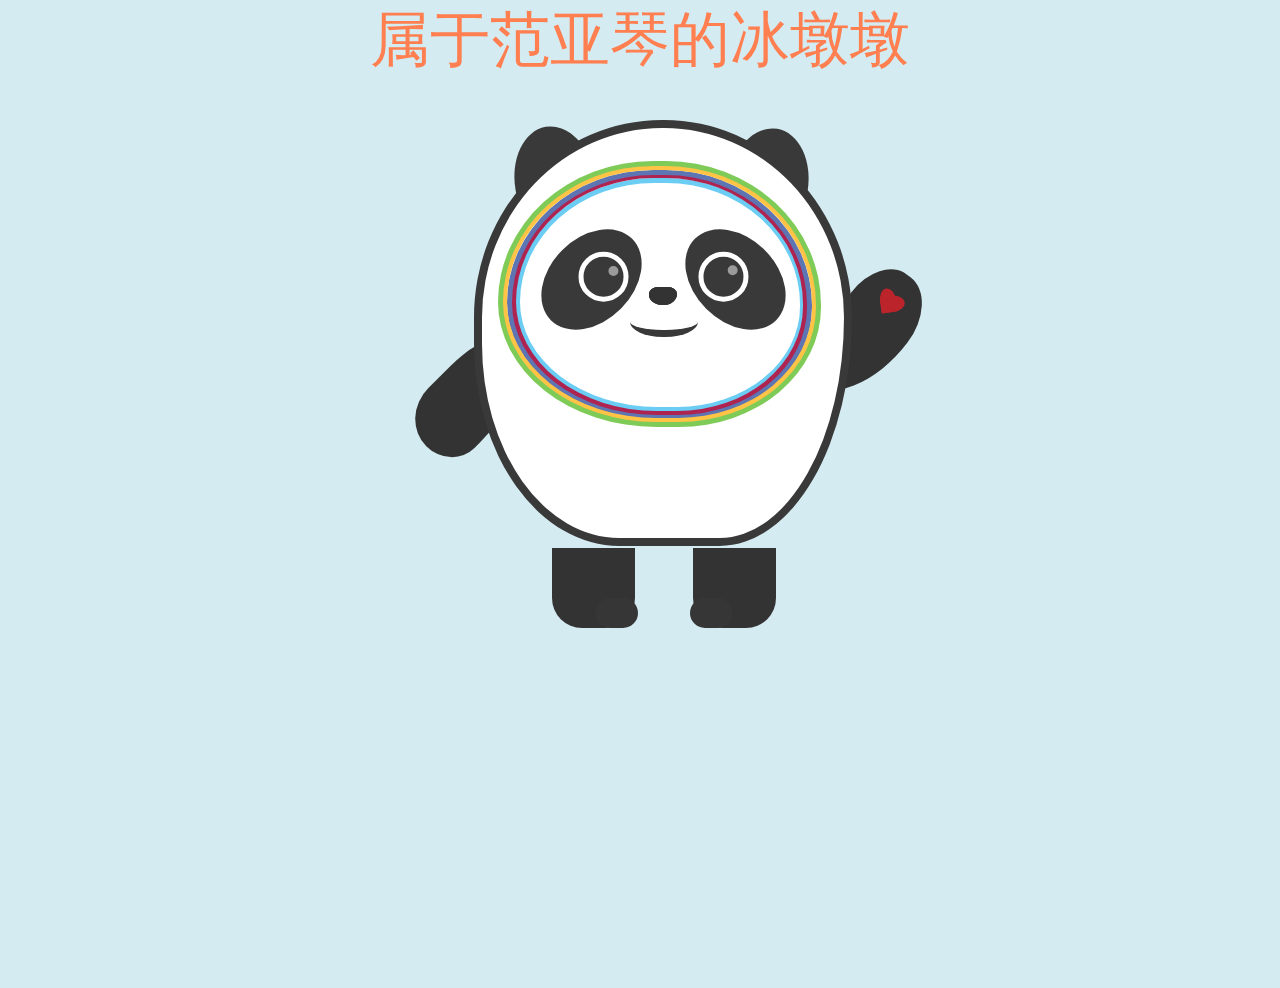
<file: bingdundun.html>
<!DOCTYPE html>
<html>
	<head>
		<meta charset="utf-8">
		<title></title>
		<style>
			* {
				margin: 0;
				padding: 0
			}

			body {
				font: 15px "Microsoft YaHei", Arial, Helvetica, sans-serif;
				background: #d4ebf1;
				color: #000;
			}

			.m_body {
				width: 362px;
				height: 410px;
				border: #393939 8px solid;
				margin: 50px auto;
				border-radius: 88% 88% 62% 68% / 82% 82% 95% 84%;
				position: absolute;
				left: 109px;
				top: -30px;
				background: #fff;
			}

			.ear1,
			.ear2 {
				background: #393939;
				width: 81px;
				height: 115px;
				border-radius: 50%;
				position: absolute;
				z-index: -1;
			}

			.ear1 {
				left: 150px;
				top: 26px;
				transform: rotate(-10deg);
			}

			.ear2 {
				left: 362px;
				top: 28px;
				transform: rotate(10deg);
			}

			.eye1,
			.eye2 {
				background: #393939;
				width: 83px;
				height: 115px;
				border-radius: 50%;
				position: absolute;
			}

			.eye1 {
				left: 185px;
				top: 122px;
				transform: rotate(45deg);
			}

			.eye2 {
				left: 329px;
				top: 122px;
				transform: rotate(-45deg);
			}

			.eye1:before,
			.eye2:before {
				content: "";
				width: 40px;
				height: 40px;
				border: #fff 5px solid;
				border-radius: 100%;
				position: absolute;
				animation-name: eyes-blink;
				animation-duration: 2s;
				animation-iteration-count: infinite;
			}

			.eye1:before {
				right: 10px;
				top: 22px;
			}

			.eye2:before {
				left: 10px;
				top: 22px;
			}

			.eye1:after,
			.eye2:after {
				content: "";
				width: 10px;
				height: 10px;
				background: #9b9b9b;
				border-radius: 100%;
				position: absolute;

			}

			.eye1:after {
				right: 27px;
				top: 31px;
			}

			.eye2:after {
				left: 41px;
				top: 44px;
			}

			.face {
				position: absolute;
				border-radius: 48% 48% 44% 49%/ 53% 54% 45% 47%;
			}

			.c_blue {
				border: #6bcdf3 5px solid;
				width: 280px;
				height: 224px;
				left: 150px;
				top: 78px;
			}

			.c_red {
				border: #af2350 5px solid;
				width: 287px;
				height: 233px;
				left: 146px;
				top: 73px;
			}

			.c_purple {
				border: #5d75b3 5px solid;
				width: 295px;
				height: 240px;
				left: 142px;
				top: 70px;
			}

			.c_yellow {
				border: #ffc346 5px solid;
				width: 305px;
				height: 248px;
				left: 137px;
				top: 65px;
			}

			.c_green {
				border: #7fcb58 5px solid;
				width: 313px;
				height: 256px;
				left: 133px;
				top: 61px;
			}

			.arm1,
			.arm2 {
				background: #333;
				position: absolute;
				z-index: -1;
			}

			.arm1 {
				width: 75px;
				height: 118px;
				left: 64px;
				top: 244px;
				transform: rotate(45deg);
				border-radius: 24% 69% 68% 76%/ 53% 95% 40% 52%;
				animation-name: beat;
				animation-duration: 3S;
				animation-iteration-count: infinite;
			}

			.arm2 {
				width: 75px;
				height: 148px;
				left: 463px;
				top: 162px;
				transform: rotate(37deg);
				border-radius: 56% 62% 98% 6%/ 40% 46% 80% 58%;
				animation-name: beat;
				animation-duration: 2s;
				animation-iteration-count: infinite;
			}

			.arm2:before {
				content: "";
				width: 16px;
				height: 24px;
				background: #bc242c;
				position: absolute;
				border-top-left-radius: 50%;
				border-top-right-radius: 50%;
				transform: rotate(45deg);
				left: 32px;
				top: 20px;
			}

			.arm2:after {
				content: "";
				width: 16px;
				height: 24px;
				background: #bc242c;
				position: absolute;
				border-top-left-radius: 50%;
				border-top-right-radius: 50%;
				transform: rotate(-45deg);
				left: 26px;
				top: 20px;
			}

			.arm_c {
				content: "";
				width: 16px;
				height: 24px;
				position: absolute;
				left: 426px;
				top: 20px;
			}

			.nose {
				background-color: #333333;
			}

			.nose:before,
			.nose:after {
				content: '';
				position: absolute;
				background-color: inherit;
			}

			.nose,
			.nose:before,
			.nose:after {
				width: 28px;
				height: 18px;
				border-radius: 42px 42px 60px 61px/ 30px 30px 50px 46px;
			}

			.nose {
				position: absolute;
				left: 284px;
				top: 187px;
			}

			.mouse {
				position: absolute;
				left: 265px;
				top: 205px;
				width: 68px;
				height: 25px;
				border-radius: 48%;
				border: #393939 7px solid;
				border-top: none;
				border-left: 0;
				border-right: 0;
				animation: move 0.8s linear infinite alternate;
			}

			.leg1,
			.leg2 {
				background: #333;
				position: absolute;
				width: 83px;
				height: 80px;
				border-radius: 0 0 30px 30px;
				z-index: -1;
			}

			.leg1 {
				left: 187px;
				top: 448px;
				-webkit-animation: leg-animation 2s infinite cubic-bezier(0.63, 0.15, 0.49, 0.93) 0s;
				animation: leg-animation 2s infinite cubic-bezier(0.63, 0.15, 0.49, 0.93) 0s;
			}

			.leg2 {
				left: 328px;
				top: 448px;
				-webkit-animation: leg-animation 2s infinite cubic-bezier(0.63, 0.15, 0.49, 0.93) 0s;
				animation: leg-animation 2s infinite cubic-bezier(0.63, 0.15, 0.49, 0.93) 0s;
			}

			.leg1:after,
			.leg2:after {
				content: "";
				width: 43px;
				height: 30px;
				position: absolute;
				background: #363636;
				border-radius: 30px;
			}

			.leg1:after {
				bottom: 0;
				right: -3px;
			}

			.leg2:after {
				bottom: 0;
				left: -3px;
			}


			@keyframes leg-animation {
				0% {
					height: 80px;
					-webkit-transform: translate3d(0, -80%, 0) rotate3d(0, 0, 1, 10deg) translate3d(0, 30%, 0);
					transform: translate3d(0, -80%, 0) rotate3d(0, 0, 1, 10deg) translate3d(0, 30%, 0);
				}

				25% {
					height: 60px;
				}

				50% {
					height: 80px;
					-webkit-transform: translate3d(0, -80%, 0) rotate3d(0, 0, 1, -15deg) translate3d(0, 30%, 0);
					transform: translate3d(0, -90%, 0) rotate3d(0, 0, 1, -15deg) translate3d(0, 30%, 0);
				}

				75% {
					height: 80px;
				}

				100% {
					height: 80px;
					-webkit-transform: translate3d(0, -80%, 0) rotate3d(0, 0, 1, 10deg) translate3d(0, 30%, 0);
					transform: translate3d(0, -80%, 0) rotate3d(0, 0, 1, 10deg) translate3d(0, 30%, 0);
				}
			}

			@-webkit-keyframes foot-animation {
				0% {
					-webkit-transform: translateX(-49%) rotateZ(-10deg);
					transform: translateX(-49%) rotateZ(-10deg);
				}

				15% {
					-webkit-transform: translateX(-49%) rotateZ(5deg);
					transform: translateX(-49%) rotateZ(5deg);
				}

				40% {
					-webkit-transform: translateX(-49%) rotateZ(0deg);
					transform: translateX(-49%) rotateZ(0deg);
				}

				50% {
					-webkit-transform: translateX(-49%) rotateZ(15deg);
					transform: translateX(-49%) rotateZ(15deg);
				}

				100% {
					-webkit-transform: translateX(-49%) rotateZ(-10deg);
					transform: translateX(-49%) rotateZ(-10deg);
				}
			}

			@keyframes foot-animation {
				0% {
					-webkit-transform: translateX(-49%) rotateZ(-10deg);
					transform: translateX(-49%) rotateZ(-10deg);
				}

				15% {
					-webkit-transform: translateX(-49%) rotateZ(5deg);
					transform: translateX(-49%) rotateZ(5deg);
				}

				40% {
					-webkit-transform: translateX(-49%) rotateZ(0deg);
					transform: translateX(-49%) rotateZ(0deg);
				}

				50% {
					-webkit-transform: translateX(-49%) rotateZ(15deg);
					transform: translateX(-49%) rotateZ(15deg);
				}

				100% {
					-webkit-transform: translateX(-49%) rotateZ(-10deg);
					transform: translateX(-49%) rotateZ(-10deg);
				}
			}

			@-webkit-keyframes foot-shadow-animation {
				0% {
					-webkit-transform: translateX(-50%) rotateZ(-8deg);
					transform: translateX(-50%) rotateZ(-8deg);
					bottom: -20px;
					width: 50px;
				}

				25% {
					bottom: -30px;
					width: 40px;
				}

				50% {
					-webkit-transform: translateX(-50%) rotateZ(13deg);
					transform: translateX(-50%) rotateZ(13deg);
					bottom: -20px;
					width: 50px;
				}

				100% {
					-webkit-transform: translateX(-50%) rotateZ(-8deg);
					transform: translateX(-50%) rotateZ(-8deg);
					bottom: -20px;
					width: 50px;
				}
			}

			@keyframes foot-shadow-animation {
				0% {
					-webkit-transform: translateX(-50%) rotateZ(-8deg);
					transform: translateX(-50%) rotateZ(-8deg);
					bottom: -20px;
					width: 50px;
				}

				25% {
					bottom: -30px;
					width: 40px;
				}

				50% {
					-webkit-transform: translateX(-50%) rotateZ(13deg);
					transform: translateX(-50%) rotateZ(13deg);
					bottom: -20px;
					width: 50px;
				}
			}

			100% {
				-webkit-transform: translateX(-50%) rotateZ(-8deg);
				transform: translateX(-50%) rotateZ(-8deg);
				bottom: -20px;
				width: 50px;
			}
			}

			@-webkit-keyframes eyes-blink {
				0% {
					height: 40px;
				}

				3% {
					height: 30px;
				}

				5% {
					height: 20px;
				}

				100% {
					height: 40px;
				}
			}

			@keyframes eyes-blink {
				0% {
					height: 40px;
				}

				3% {
					height: 35px;
				}

				5% {
					height: 35px;
				}

				100% {
					height: 35px;
				}
			}

			@-webkit-keyframes ele-movement {
				0% {
					-webkit-transform: translate3D(-50%, -54%, 0);
					transform: translate3D(-50%, -54%, 0);
				}

				50% {
					-webkit-transform: translate3D(-50%, -57%, 0);
					transform: translate3D(-50%, -57%, 0);
				}

				100% {
					-webkit-transform: translate3D(-50%, -54%, 0);
					transform: translate3D(-50%, -54%, 0);
				}
			}

			@keyframes move {
				0% {
					transform: scale(1) rotate(10deg);
				}

				0% {
					transform: scale(0.4) rotate(5deg);
				}

				100% {
					transform: scale(0.6) rotate(0deg);
				}
			}

			@keyframes backdiv {
				50% {
					background: #ffe6f2;
				}
			}

<!DOCTYPE html>
<html>
	<head>
		<meta charset="utf-8">
		<title></title>
		<style>
			* {
				margin: 0;
				padding: 0
			}

			body {
				font: 15px "Microsoft YaHei", Arial, Helvetica, sans-serif;
				background: #d4ebf1;
				color: #000;
			}

			.m_body {
				width: 362px;
				height: 410px;
				border: #393939 8px solid;
				margin: 50px auto;
				border-radius: 88% 88% 62% 68% / 82% 82% 95% 84%;
				position: absolute;
				left: 109px;
				top: -30px;
				background: #fff;
			}

			.ear1,
			.ear2 {
				background: #393939;
				width: 81px;
				height: 115px;
				border-radius: 50%;
				position: absolute;
				z-index: -1;
			}

			.ear1 {
				left: 150px;
				top: 26px;
				transform: rotate(-10deg);
			}

			.ear2 {
				left: 362px;
				top: 28px;
				transform: rotate(10deg);
			}

			.eye1,
			.eye2 {
				background: #393939;
				width: 83px;
				height: 115px;
				border-radius: 50%;
				position: absolute;
			}

			.eye1 {
				left: 185px;
				top: 122px;
				transform: rotate(45deg);
			}

			.eye2 {
				left: 329px;
				top: 122px;
				transform: rotate(-45deg);
			}

			.eye1:before,
			.eye2:before {
				content: "";
				width: 40px;
				height: 40px;
				border: #fff 5px solid;
				border-radius: 100%;
				position: absolute;
				animation-name: eyes-blink;
				animation-duration: 2s;
				animation-iteration-count: infinite;
			}

			.eye1:before {
				right: 10px;
				top: 22px;
			}

			.eye2:before {
				left: 10px;
				top: 22px;
			}

			.eye1:after,
			.eye2:after {
				content: "";
				width: 10px;
				height: 10px;
				background: #9b9b9b;
				border-radius: 100%;
				position: absolute;

			}

			.eye1:after {
				right: 27px;
				top: 31px;
			}

			.eye2:after {
				left: 41px;
				top: 44px;
			}

			.face {
				position: absolute;
				border-radius: 48% 48% 44% 49%/ 53% 54% 45% 47%;
			}

			.c_blue {
				border: #6bcdf3 5px solid;
				width: 280px;
				height: 224px;
				left: 150px;
				top: 78px;
			}

			.c_red {
				border: #af2350 5px solid;
				width: 287px;
				height: 233px;
				left: 146px;
				top: 73px;
			}

			.c_purple {
				border: #5d75b3 5px solid;
				width: 295px;
				height: 240px;
				left: 142px;
				top: 70px;
			}

			.c_yellow {
				border: #ffc346 5px solid;
				width: 305px;
				height: 248px;
				left: 137px;
				top: 65px;
			}

			.c_green {
				border: #7fcb58 5px solid;
				width: 313px;
				height: 256px;
				left: 133px;
				top: 61px;
			}

			.arm1,
			.arm2 {
				background: #333;
				position: absolute;
				z-index: -1;
			}

			.arm1 {
				width: 75px;
				height: 118px;
				left: 64px;
				top: 244px;
				transform: rotate(45deg);
				border-radius: 24% 69% 68% 76%/ 53% 95% 40% 52%;
				animation-name: beat;
				animation-duration: 3S;
				animation-iteration-count: infinite;
			}

			.arm2 {
				width: 75px;
				height: 148px;
				left: 463px;
				top: 162px;
				transform: rotate(37deg);
				border-radius: 56% 62% 98% 6%/ 40% 46% 80% 58%;
				animation-name: beat;
				animation-duration: 2s;
				animation-iteration-count: infinite;
			}

			.arm2:before {
				content: "";
				width: 16px;
				height: 24px;
				background: #bc242c;
				position: absolute;
				border-top-left-radius: 50%;
				border-top-right-radius: 50%;
				transform: rotate(45deg);
				left: 32px;
				top: 20px;
			}

			.arm2:after {
				content: "";
				width: 16px;
				height: 24px;
				background: #bc242c;
				position: absolute;
				border-top-left-radius: 50%;
				border-top-right-radius: 50%;
				transform: rotate(-45deg);
				left: 26px;
				top: 20px;
			}

			.arm_c {
				content: "";
				width: 16px;
				height: 24px;
				position: absolute;
				left: 426px;
				top: 20px;
			}

			.nose {
				background-color: #333333;
			}

			.nose:before,
			.nose:after {
				content: '';
				position: absolute;
				background-color: inherit;
			}

			.nose,
			.nose:before,
			.nose:after {
				width: 28px;
				height: 18px;
				border-radius: 42px 42px 60px 61px/ 30px 30px 50px 46px;
			}

			.nose {
				position: absolute;
				left: 284px;
				top: 187px;
			}

			.mouse {
				position: absolute;
				left: 265px;
				top: 205px;
				width: 68px;
				height: 25px;
				border-radius: 48%;
				border: #393939 7px solid;
				border-top: none;
				border-left: 0;
				border-right: 0;
				animation: move 0.8s linear infinite alternate;
			}

			.leg1,
			.leg2 {
				background: #333;
				position: absolute;
				width: 83px;
				height: 80px;
				border-radius: 0 0 30px 30px;
				z-index: -1;
			}

			.leg1 {
				left: 187px;
				top: 448px;
				-webkit-animation: leg-animation 2s infinite cubic-bezier(0.63, 0.15, 0.49, 0.93) 0s;
				animation: leg-animation 2s infinite cubic-bezier(0.63, 0.15, 0.49, 0.93) 0s;
			}

			.leg2 {
				left: 328px;
				top: 448px;
				-webkit-animation: leg-animation 2s infinite cubic-bezier(0.63, 0.15, 0.49, 0.93) 0s;
				animation: leg-animation 2s infinite cubic-bezier(0.63, 0.15, 0.49, 0.93) 0s;
			}

			.leg1:after,
			.leg2:after {
				content: "";
				width: 43px;
				height: 30px;
				position: absolute;
				background: #363636;
				border-radius: 30px;
			}

			.leg1:after {
				bottom: 0;
				right: -3px;
			}

			.leg2:after {
				bottom: 0;
				left: -3px;
			}


			@keyframes leg-animation {
				0% {
					height: 80px;
					-webkit-transform: translate3d(0, -80%, 0) rotate3d(0, 0, 1, 10deg) translate3d(0, 30%, 0);
					transform: translate3d(0, -80%, 0) rotate3d(0, 0, 1, 10deg) translate3d(0, 30%, 0);
				}

				25% {
					height: 60px;
				}

				50% {
					height: 80px;
					-webkit-transform: translate3d(0, -80%, 0) rotate3d(0, 0, 1, -15deg) translate3d(0, 30%, 0);
					transform: translate3d(0, -90%, 0) rotate3d(0, 0, 1, -15deg) translate3d(0, 30%, 0);
				}

				75% {
					height: 80px;
				}

				100% {
					height: 80px;
					-webkit-transform: translate3d(0, -80%, 0) rotate3d(0, 0, 1, 10deg) translate3d(0, 30%, 0);
					transform: translate3d(0, -80%, 0) rotate3d(0, 0, 1, 10deg) translate3d(0, 30%, 0);
				}
			}

			@-webkit-keyframes foot-animation {
				0% {
					-webkit-transform: translateX(-49%) rotateZ(-10deg);
					transform: translateX(-49%) rotateZ(-10deg);
				}

				15% {
					-webkit-transform: translateX(-49%) rotateZ(5deg);
					transform: translateX(-49%) rotateZ(5deg);
				}

				40% {
					-webkit-transform: translateX(-49%) rotateZ(0deg);
					transform: translateX(-49%) rotateZ(0deg);
				}

				50% {
					-webkit-transform: translateX(-49%) rotateZ(15deg);
					transform: translateX(-49%) rotateZ(15deg);
				}

				100% {
					-webkit-transform: translateX(-49%) rotateZ(-10deg);
					transform: translateX(-49%) rotateZ(-10deg);
				}
			}

			@keyframes foot-animation {
				0% {
					-webkit-transform: translateX(-49%) rotateZ(-10deg);
					transform: translateX(-49%) rotateZ(-10deg);
				}

				15% {
					-webkit-transform: translateX(-49%) rotateZ(5deg);
					transform: translateX(-49%) rotateZ(5deg);
				}

				40% {
					-webkit-transform: translateX(-49%) rotateZ(0deg);
					transform: translateX(-49%) rotateZ(0deg);
				}

				50% {
					-webkit-transform: translateX(-49%) rotateZ(15deg);
					transform: translateX(-49%) rotateZ(15deg);
				}

				100% {
					-webkit-transform: translateX(-49%) rotateZ(-10deg);
					transform: translateX(-49%) rotateZ(-10deg);
				}
			}

			@-webkit-keyframes foot-shadow-animation {
				0% {
					-webkit-transform: translateX(-50%) rotateZ(-8deg);
					transform: translateX(-50%) rotateZ(-8deg);
					bottom: -20px;
					width: 50px;
				}

				25% {
					bottom: -30px;
					width: 40px;
				}

				50% {
					-webkit-transform: translateX(-50%) rotateZ(13deg);
					transform: translateX(-50%) rotateZ(13deg);
					bottom: -20px;
					width: 50px;
				}

				100% {
					-webkit-transform: translateX(-50%) rotateZ(-8deg);
					transform: translateX(-50%) rotateZ(-8deg);
					bottom: -20px;
					width: 50px;
				}
			}

			@keyframes foot-shadow-animation {
				0% {
					-webkit-transform: translateX(-50%) rotateZ(-8deg);
					transform: translateX(-50%) rotateZ(-8deg);
					bottom: -20px;
					width: 50px;
				}

				25% {
					bottom: -30px;
					width: 40px;
				}

				50% {
					-webkit-transform: translateX(-50%) rotateZ(13deg);
					transform: translateX(-50%) rotateZ(13deg);
					bottom: -20px;
					width: 50px;
				}
			}

			100% {
				-webkit-transform: translateX(-50%) rotateZ(-8deg);
				transform: translateX(-50%) rotateZ(-8deg);
				bottom: -20px;
				width: 50px;
			}
			}

			@-webkit-keyframes eyes-blink {
				0% {
					height: 40px;
				}

				3% {
					height: 30px;
				}

				5% {
					height: 20px;
				}

				100% {
					height: 40px;
				}
			}

			@keyframes eyes-blink {
				0% {
					height: 40px;
				}

				3% {
					height: 35px;
				}

				5% {
					height: 35px;
				}

				100% {
					height: 35px;
				}
			}

			@-webkit-keyframes ele-movement {
				0% {
					-webkit-transform: translate3D(-50%, -54%, 0);
					transform: translate3D(-50%, -54%, 0);
				}

				50% {
					-webkit-transform: translate3D(-50%, -57%, 0);
					transform: translate3D(-50%, -57%, 0);
				}

				100% {
					-webkit-transform: translate3D(-50%, -54%, 0);
					transform: translate3D(-50%, -54%, 0);
				}
			}

			@keyframes move {
				0% {
					transform: scale(1) rotate(10deg);
				}

				0% {
					transform: scale(0.4) rotate(5deg);
				}

				100% {
					transform: scale(0.6) rotate(0deg);
				}
			}

			@keyframes backdiv {
				50% {
					background: #ffe6f2;
				}
			}

			@keyframes beat {
				0% {
					transform: scale(1) rotate(37deg);
				}

				50% {
					transform: scale(0.6) rotate(37deg);
				}
			}
		</style>
	</head>
	<body>
		<div style="font-size: 60px;text-align: center;color: coral;">属于范亚琴的冰墩墩</div>
		<div style="position: absolute;
        top: 0px;
        right: 0px;
        left: 0;
        bottom: 0;
        margin: 100px auto;
        width: 550px;
        height: 888px;">
			<div>
				<div class="m_body"></div>
				<div class="ear1"></div>
				<div class="ear2"></div>
				<div class="eye1"></div>
				<div class="eye2"></div>
				<div class="face c_blue"></div>
				<div class="face c_red"></div>
				<div class="face c_purple"></div>
				<div class="face c_yellow"></div>
				<div class="face c_green"></div>
				<div class="nose"></div>
				<div class="mouse"></div>
				<div class="arm1"></div>
				<div class="arm2"></div>
				<div class="leg1"></div>
				<div class="leg2"></div>
			</div>
		</div>
		<script src="http://libs.baidu.com/jquery/1.7.2/jquery.min.js"></script>
		<script>
			$(".ear1, .ear2").on('click', function() {
				$(".ear1, .ear2").css('transform', 'none');
				setTimeout(function() {
					$(".ear1").css('transform', 'rotate(-10deg)');
					$(".ear2").css('transform', 'rotate(10deg)');
				}, 100)
			})
		</script>
	</body>
</html>
</file>
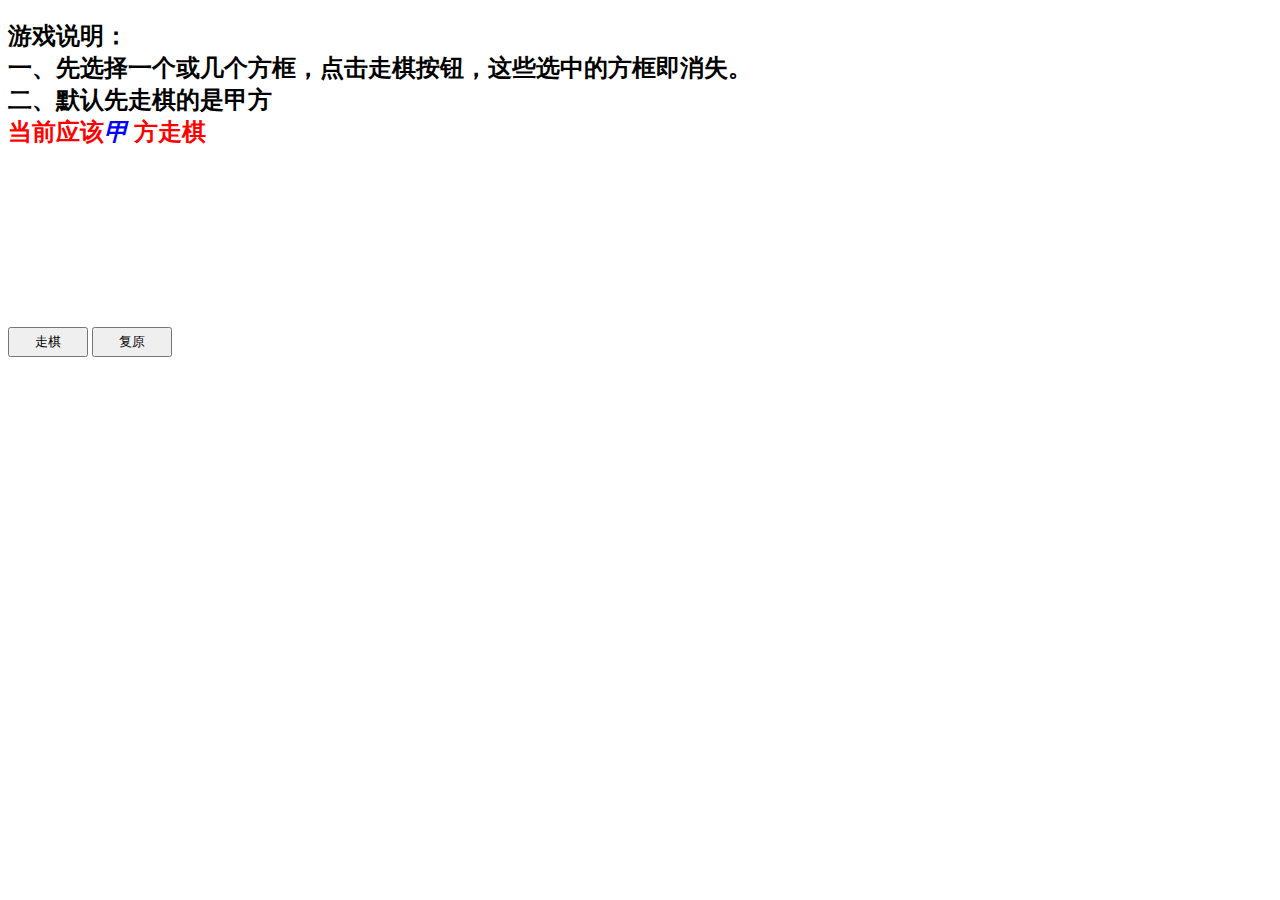
<file: js_file.html>
<!DOCTYPE html>
<html lang="en">
 
<head>
    <meta charset="UTF-8">
    <meta http-equiv="X-UA-Compatible" content="IE=edge">
    <meta name="viewport" content="width=device-width, initial-scale=1.0">
    <title></title>
    <script src="https://cdn.staticfile.org/jquery/1.10.2/jquery.min.js">
    </script>
    <style>
        .toothpick {
            float: left;
            display: block;
            background: red;
            width: 80px;
            height: 30px;
            margin-right: 10px;
            position: relative;
        }
        .backgroundblue{background:blue;}
        #content > div {
            margin-top: 10px;
            display: block;
            float: none;
            position: relative;
            /*border: 1px blue solid;*/
            height: 30px;
        }
        #recover{margin-top:30px;}
        .selected{background:yellow;}
        #currentrun{color:red;}
        #whichone{color:blue;}
        #tips{color:darkmagenta;}
    </style>
</head>
 
<body>
    <h2>
        游戏说明：<br/>
        一、先选择一个或几个方框，点击走棋按钮，这些选中的方框即消失。<br />
        二、默认先走棋的是甲方<br />
        <span id="currentrun">当前应该<i id="whichone">甲</i> 方走棋</span>
    </h2>
    <div id="content">
        <div id="one"></div>
        <div id="two"></div>
        <div id="three"></div>
    </div>
    <div><h3 id="tips"></h3></div>
    <button id="btnrun" style="width:80px;height:30px;">走棋</button>
    <button id="recover" style="width:80px;height:30px;">复原</button>
</body>
 
</html>
<script>
    $(function () {
        //复原函数
        var fuyuan = function () {
            //复原提示标签
            $('#currentrun').html('当前应该<i id="whichone">甲</i> 方走棋');
            //开启走棋按钮
            $('#btnrun').removeAttr('disabled');
            $('#tips').text('');
            //设置三行相同的物体，但每行的标记不一样，分别使用one,two,three类名来标识
            let toothpick = '<span class="toothpick" data-flag="one"></span>';
            let onehtml = [];
            for (var i = 0; i < 3; i++) {
                onehtml.push(toothpick);
            }
            $('#one').html(onehtml.join(''));
            toothpick = '<span class="toothpick" data-flag="two"></span>';
            let twohtml = [];
            for (var i = 0; i < 5; i++) {
                twohtml.push(toothpick);
            }
            $('#two').html(twohtml.join(''));
            toothpick = '<span class="toothpick" data-flag="three"></span>';
            let threehtml = [];
            for (var i = 0; i < 7; i++) {
                threehtml.push(toothpick);
            }
            $('#three').html(threehtml.join(''));
 
            var muline = '';
            //添加鼠标移动上去的事件
            $('.toothpick').on('mouseover', function () {
                $(this).addClass('backgroundblue');
            });
            //添加鼠标释放时的事件
            $('.toothpick').on('mouseout', function () {
                $(this).removeClass('backgroundblue');
            });
            //当点击棋子的时候，把颜色改变，表示选中
            $('.toothpick').unbind('click').on('click', function () {
                //提示消失
                $('#tips').text('');
                let $this = $(this);
                let dataflag = $this.attr('data-flag');
                if (!muline) {
                    muline = dataflag;
                }
                if (dataflag != muline) {
                    //选中的不是同一行
                    //alert('请选择同一行内的棋子');
                    $('#tips').text('请选择同一行内的棋子');
                } else {
                    //选中的是同一行的时候
                    $this.toggleClass('selected');
                    //当取消选中时，判断这行还有没有被选中的，如果没有选中的了，就把muline变量清空，以方便用户选择其他行
                    if ($this.parent().children('.selected').length==0) {
                        muline = '';
                    }
                }
 
            });
 
            //记录点击的次数，默认奇数次点击的是甲方，偶数次点击的是乙方
            var hitsnum = 1;
            //当点击走棋的时候
            $('#btnrun').unbind('click').on('click', function () {
                //提示消失
                $('#tips').text('');
                if ($('.selected').length == 0) {
                    //alert('请选棋子');
                    $('#tips').text('请选棋子');
                    return;
                }
                $('.selected').remove();
                muline = '';
                //谁走完都要把计数器增加1
                hitsnum++;
                //看点击的次数是不是偶数
                if (hitsnum % 2 == 0) {
                    //说明是乙方在走棋
                    $('#whichone').text('乙');
 
                } else {
                    //说明甲方在走棋
                    $('#whichone').text('甲');
                }
                //判断桌面上是不是只有一个棋子了
                let spannum = $('span.toothpick');
                if (spannum.length == 1) {
                    $('#btnrun').attr("disabled", "disabled");
                    let msg = $('#whichone').text() + '方输';
                    $('#currentrun').html(msg);
                    //alert(msg);
                    $('#tips').text(msg);
                    return;
                } else if (spannum.length == 0) {
                    $('#btnrun').attr("disabled", "disabled");
                    let msg = $('#whichone').text() == '乙' ? '甲方输' : '乙方输';
                    $('#currentrun').html(msg);
                    //alert(msg);
                    $('#tips').text(msg);
                    return;
                }
 
            })
        }
        //页面初始化
        fuyuan();
        //点击复原按钮
        $('#recover').unbind('click').on('click', function () {
            fuyuan();
        });
    });
</script>
</file>
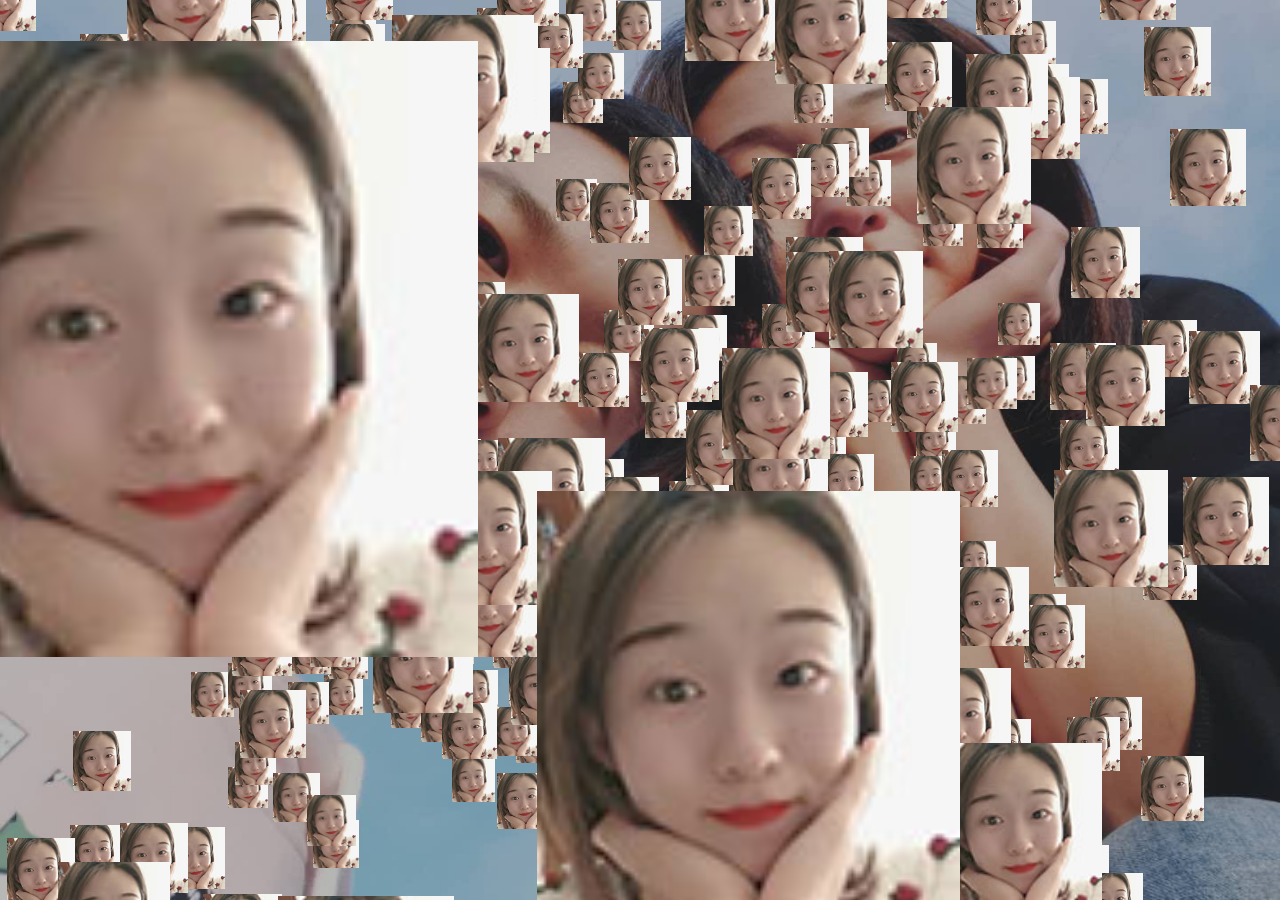
<file: jzfan.html>
<?
/*
 * =======================================================
 * 小高教学网www.xgjxw6.com
 * =======================================================
*/

?>
<html>
<head>
<meta http-equiv="Content-Type" content="text/html; charset=utf-8" />
<meta name="viewport" content="width=device-width,hight=device-hight,minimum-scale=1.0,maximum-scale=1.0,ser-scalable=none"/>
<title>范亚琴小可爱</title>

<style type="text/css">
body { margin: 0; padding: 0; position: relative; background-image: url(images/xiaokeaibg.jpg); background-position: center; /*background-repeat: no-repeat;*/ width: 100%; height: 100%; background-size: 100% 100%; }

#jk {
    width: 30%;
    position: fixed;
    right: 10px;
    bottom: 40px;
}


</style>

</head>
<body id="body" onLoad="init()">
    
<script type="text/javascript" src="js/threecanvas.js"></script>
<script type="text/javascript" src="js/snow.js"></script>

<script type="text/javascript">
	var SCREEN_WIDTH = window.innerWidth;//
	var SCREEN_HEIGHT = window.innerHeight;
	var container;
	var particle;//粒子

	var camera;
	var scene;
	var renderer;

	var starSnow = 1;

	var particles = []; 

	var particleImage = new Image();
	//THREE.ImageUtils.loadTexture( "img/wj.png" );
	particleImage.src = 'images/xiaokeai.jpg'; 
	

	function init() {
		//alert("message3");
		container = document.createElement('div');//container：画布实例;
		document.body.appendChild(container);

		camera = new THREE.PerspectiveCamera( 60, SCREEN_WIDTH / SCREEN_HEIGHT, 1, 10000 );
		camera.position.z = 1000;
		//camera.position.y = 50;

		scene = new THREE.Scene();
		scene.add(camera);
			
		renderer = new THREE.CanvasRenderer();
		renderer.setSize(SCREEN_WIDTH, SCREEN_HEIGHT);
		var material = new THREE.ParticleBasicMaterial( { map: new THREE.Texture(particleImage) } );
			//alert("message2");
		for (var i = 0; i < 500; i++) {
			//alert("message");
			particle = new Particle3D( material);
			particle.position.x = Math.random() * 2000-1000;
			
			particle.position.z = Math.random() * 2000-1000;
			particle.position.y = Math.random() * 2000-1000;
			//particle.position.y = Math.random() * (1600-particle.position.z)-1000;
			particle.scale.x = particle.scale.y =  1;
			scene.add( particle );
			
			particles.push(particle); 
		}

		container.appendChild( renderer.domElement );


		//document.addEventListener( 'mousemove', onDocumentMouseMove, false );
		document.addEventListener( 'touchstart', onDocumentTouchStart, false );
		document.addEventListener( 'touchmove', onDocumentTouchMove, false );
		document.addEventListener( 'touchend', onDocumentTouchEnd, false );
		
		setInterval( loop, 1000 / 60 );
		
	}

	var touchStartX;
	var touchFlag = 0;//储存当前是否滑动的状态;
	var touchSensitive = 80;//检测滑动的灵敏度;
	//var touchStartY;
	//var touchEndX;
	//var touchEndY;
	function onDocumentTouchStart( event ) {

		if ( event.touches.length == 1 ) {

			//event.preventDefault();//取消默认关联动作;
			touchStartX = 0;
			touchStartX = event.touches[ 0 ].pageX ;
			//touchStartY = event.touches[ 0 ].pageY ;
		}
	}


	function onDocumentTouchMove( event ) {

		if ( event.touches.length == 1 ) {
			//event.preventDefault();
			var direction = event.touches[ 0 ].pageX - touchStartX;
			if (Math.abs(direction) > touchSensitive) {
				if (direction>0) {touchFlag = 1;}
				else if (direction<0) {touchFlag = -1;};
				//changeAndBack(touchFlag);
			}	
		}
	}

	function onDocumentTouchEnd (event) {
		// if ( event.touches.length == 0 ) {
		// 	event.preventDefault();
		// 	touchEndX = event.touches[ 0 ].pageX ;
		// 	touchEndY = event.touches[ 0 ].pageY ;
	
		// }这里存在问题
		var direction = event.changedTouches[ 0 ].pageX - touchStartX;

		changeAndBack(touchFlag);
	}


	function changeAndBack (touchFlag) {
		var speedX = 25*touchFlag;
		touchFlag = 0;
		for (var i = 0; i < particles.length; i++) {
			particles[i].velocity=new THREE.Vector3(speedX,-10,0);
		}
		var timeOut = setTimeout(";", 800);
		clearTimeout(timeOut);

		var clearI = setInterval(function () {
			if (touchFlag) {
				clearInterval(clearI);
				return;
			};
			speedX*=0.8;

			if (Math.abs(speedX)<=1.5) {
				speedX=0;
				clearInterval(clearI);
			};
			
			for (var i = 0; i < particles.length; i++) {
				particles[i].velocity=new THREE.Vector3(speedX,-10,0);
			}
		},100);


	}


	function loop() {
		for(var i = 0; i<particles.length; i++){
			var particle = particles[i]; 
			particle.updatePhysics(); 

			with(particle.position)
			{
				if((y<-1000)&&starSnow) {y+=2000;}

				if(x>1000) x-=2000; 
				else if(x<-1000) x+=2000;
				if(z>1000) z-=2000; 
				else if(z<-1000) z+=2000;
			}			
		}

		camera.lookAt(scene.position); 

		renderer.render( scene, camera );
	}
</script>



</body>
</html>
</file>
